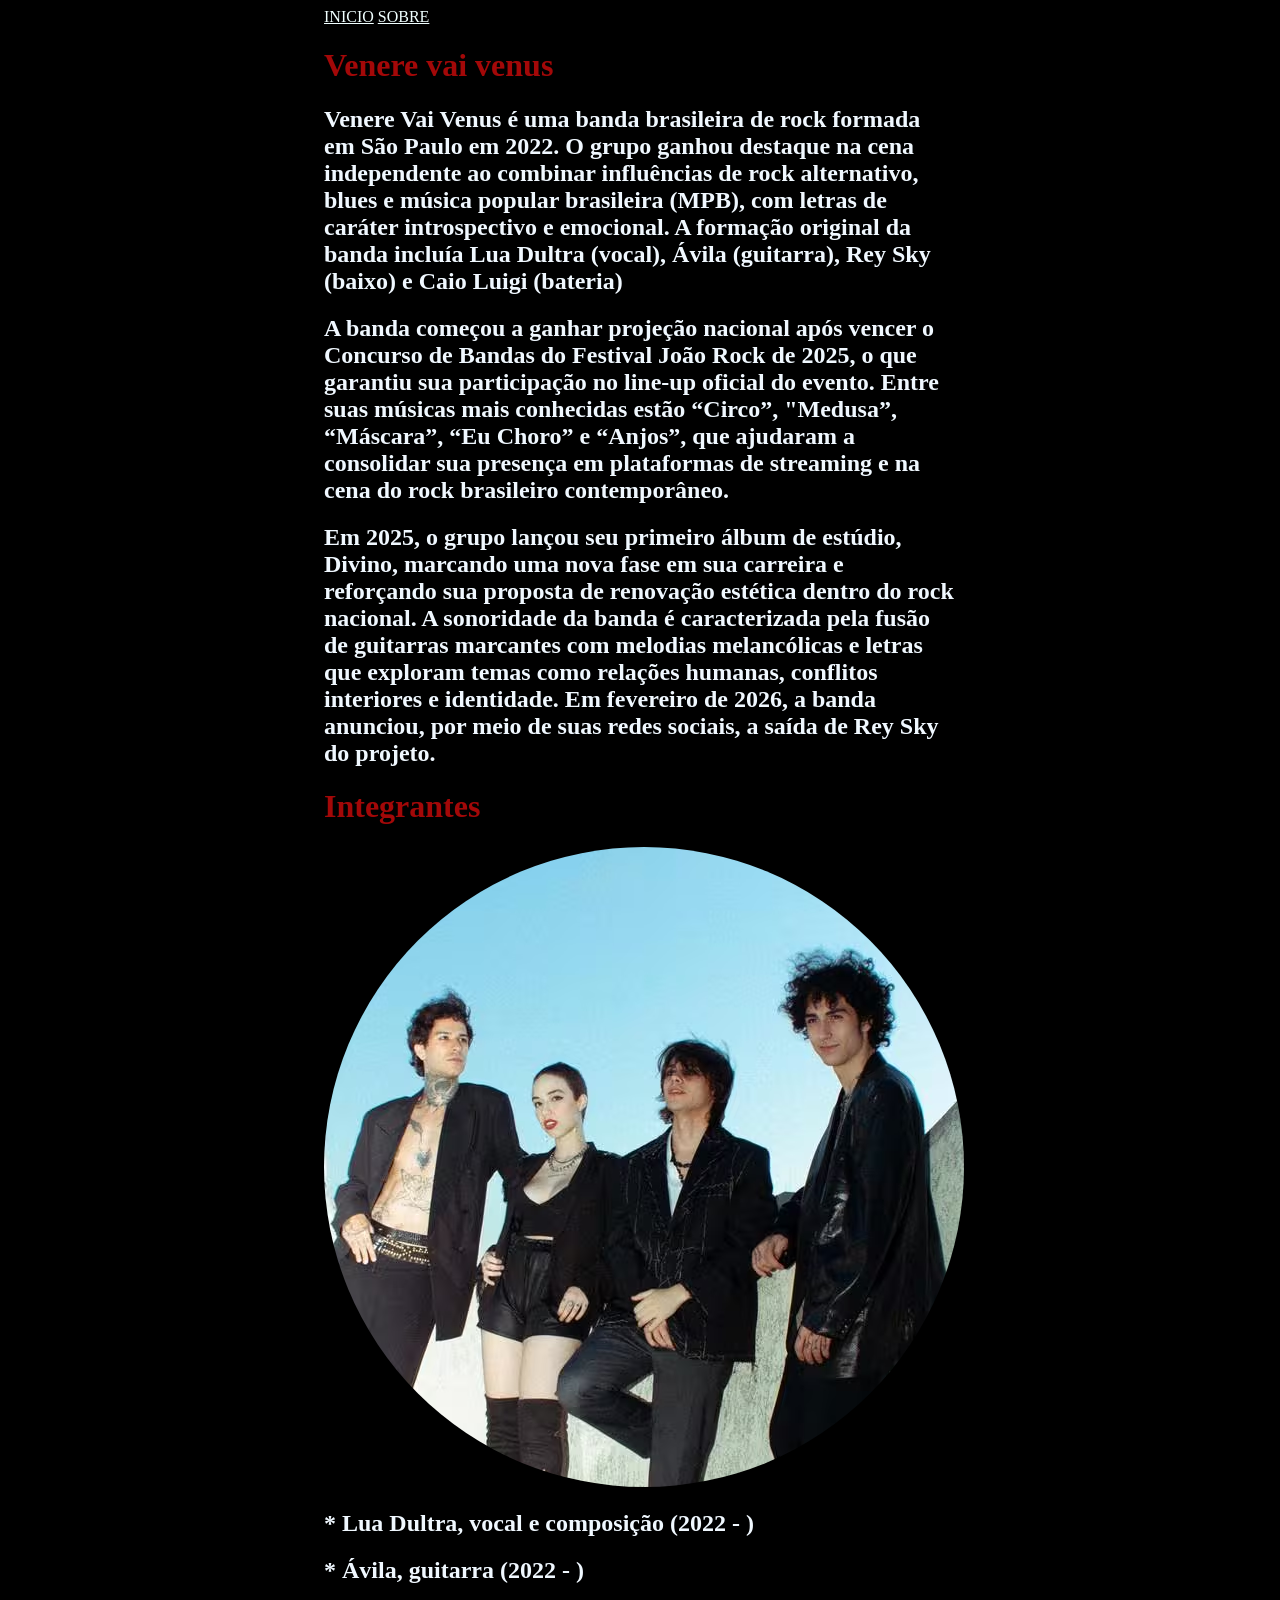
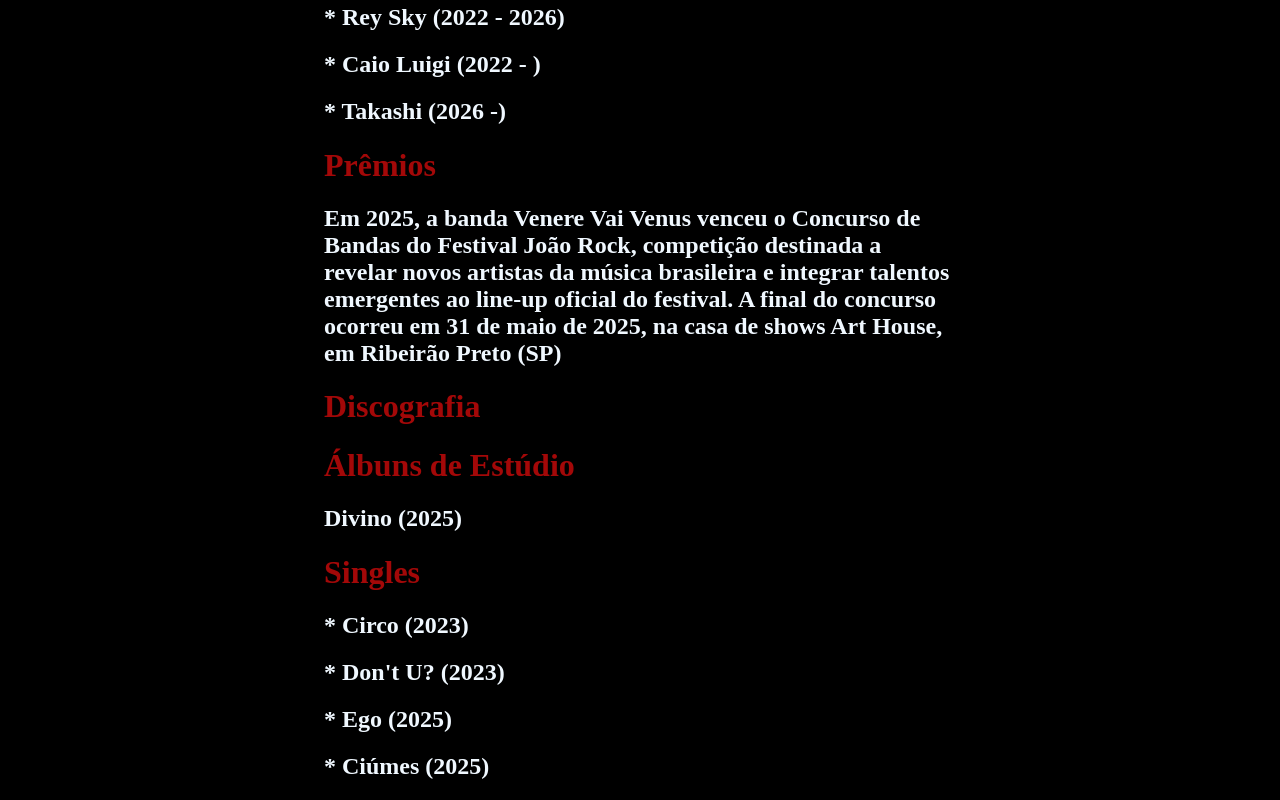
<file: index.html>
<!DOCTYPE html>
<html lang="en">
<head>
    <meta charset="UTF-8">
    <meta name="viewport" content="width=device-width, initial-scale=1.0">
    <title>Document</title>
<link rel="stylesheet" href="style/style.css">
</head>
<body>
    <main>
        <nav>
        <a href="">INICIO</a>
        <a href="sobre.html">SOBRE</a>
        </nav>
        <h1>Venere vai venus</h1>   
        <h2>Venere Vai Venus é uma banda brasileira de rock formada em São Paulo em 2022. O grupo ganhou destaque na cena independente ao combinar influências de rock alternativo, blues e música popular brasileira (MPB), com letras de caráter introspectivo e emocional. A formação original da banda incluía Lua Dultra (vocal), Ávila (guitarra), Rey Sky (baixo) e Caio Luigi (bateria)

        <h2>A banda começou a ganhar projeção nacional após vencer o Concurso de Bandas do Festival João Rock de 2025, o que garantiu sua participação no line-up oficial do evento. Entre suas músicas mais conhecidas estão “Circo”, "Medusa”, “Máscara”, “Eu Choro” e “Anjos”, que ajudaram a consolidar sua presença em plataformas de streaming e na cena do rock brasileiro contemporâneo.</h2> 
        <h2>Em 2025, o grupo lançou seu primeiro álbum de estúdio, Divino, marcando uma nova fase em sua carreira e reforçando sua proposta de renovação estética dentro do rock nacional. A sonoridade da banda é caracterizada pela fusão de guitarras marcantes com melodias melancólicas e letras que exploram temas como relações humanas, conflitos interiores e identidade. Em fevereiro de 2026, a banda anunciou, por meio de suas redes sociais, a saída de Rey Sky do projeto.</h2>
        <h1>Integrantes</h1>
        <img src="imgs/0e3491174ef0bb4e2fa05dd2d95657c4.avif" alt="">
        <h2>* Lua Dultra, vocal e composição (2022 - )</h2>
        <h2>* Ávila, guitarra (2022 - )</h2>
        <h2>* Rey Sky (2022 - 2026)</h2>
        <h2>* Caio Luigi (2022 - )</h2>
        <h2>* Takashi (2026 -)</h2>

        <h1>Prêmios</h1>
        <h2>Em 2025, a banda Venere Vai Venus venceu o Concurso de Bandas do Festival João Rock, competição destinada a revelar novos artistas da música brasileira e integrar talentos emergentes ao line-up oficial do festival. A final do concurso ocorreu em 31 de maio de 2025, na casa de shows Art House, em Ribeirão Preto (SP)</h2>

        <h1>Discografia</h1>
        <h1>Álbuns de Estúdio</h1>
        <h2>Divino (2025)</h2>

        <h1>Singles</h1>
        <h2>* Circo (2023)</h2>
        <h2>* Don't U? (2023)</h2>
        <h2>* Ego (2025)</h2>
        <h2>* Ciúmes (2025)</h2>
    </main>
    
</body>
</html>
</file>
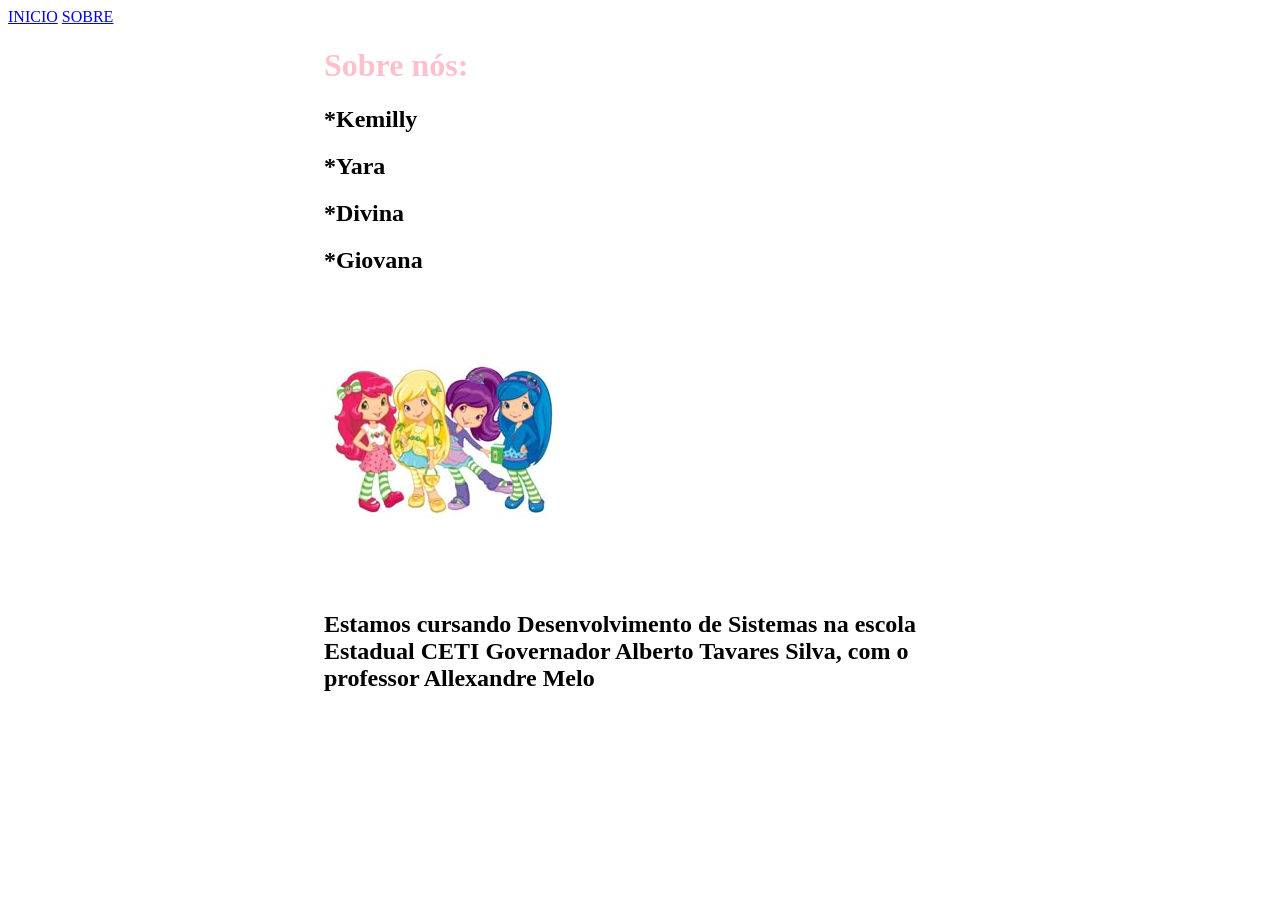
<file: sobre.html>
<!DOCTYPE html>
<html lang="en">
<head>
    <meta charset="UTF-8">
    <meta name="viewport" content="width=device-width, initial-scale=1.0">
    <title>Documento</title>
    <link rel="stylesheet" href="style/style-sobre.css">
</head>
<body> 
       <nav>
        <a href="index.html">INICIO</a>
        <a href="sobre.html">SOBRE</a>
        </nav>  
        <main><h1>Sobre nós:</h1> 
        
<h2>*Kemilly</h2>
<h2>*Yara </h2>
<h2>*Divina</h2>
<h2>*Giovana</h2>
<img src="imgs/1fc5a615e58b6c78aa5f088fedd2ee92.jpg" alt="">
<h2>Estamos cursando Desenvolvimento de Sistemas na escola Estadual CETI Governador Alberto Tavares Silva, com o professor Allexandre Melo   </h2>


</main>

</body>
</html>
</file>
<file: style/style.css>
h1{
    color: rgb(163, 8, 8);

}

h2{
color: aliceblue;

}


body{
background-color: black;

}


img{

border-radius: 500px;

}

main{
    width: 50%;
    margin: auto;
}

a{
    color: azure;
}
</file>
<file: style/style-sobre.css>
h1{
    color: pink;

}

main{

 width:50%;   
margin: auto;



}
</file>
